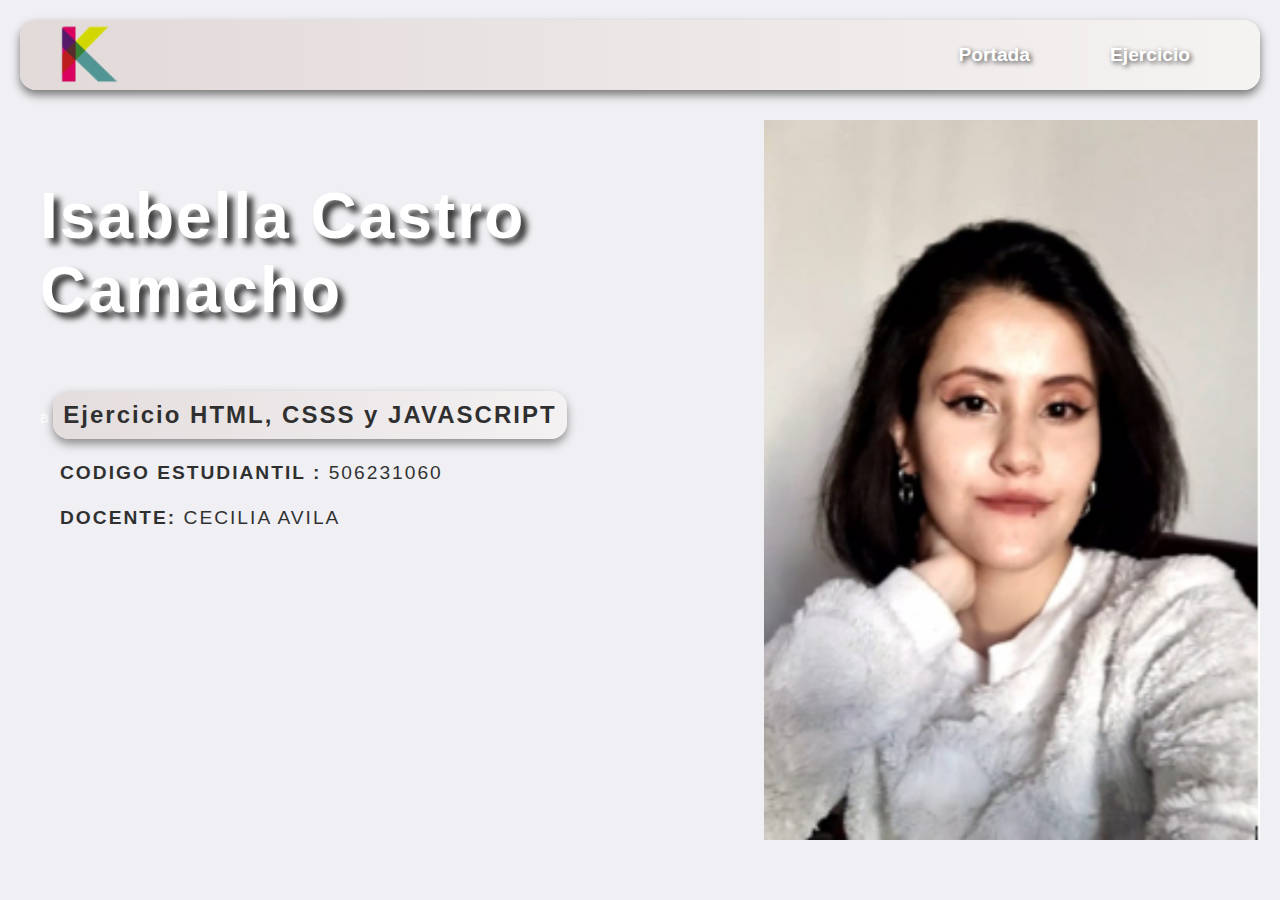
<file: portada.html>
<!DOCTYPE html>
<html lang="es">

<head>

    <link rel="stylesheet" href="portada.css">
    <meta charset="UTF-8">
    <meta name="viewport" content="width=device-width, initial-scale=1.0">
    <title>Isabella Castro Camacho - Portada</title>
</head>

<body>
    <header>
        <div class="logo">
            <img src="assets/Favicon.png" alt="CoderPro Logo">
        </div>
        <nav>
            <a href="portada.html" class="nav-link">Portada</a>
            <a href="index.html" class="nav-link">Ejercicio</a>
        </nav>
    </header>


    <div class="contenedor">
        <div class="imagen">
            <img src="assets/opinion.png" alt="Imagen de opinión">
        </div>
        <div class="contenedor-portada">
            <h1>Isabella Castro Camacho</h1>
            <br>
            <br>
            <br>a
            <h3 class="subtitulo">Ejercicio HTML, CSSS y JAVASCRIPT</h3>
            <br><br>

            <p class="h3"><strong>Codigo estudiantil : </strong> 506231060</p>
            <br>
            <p class="subtitulo"><strong>Docente: </strong>Cecilia Avila</p>
        </div>
    </div>
</body>

</html>
</file>
<file: portada.css>
* {
    margin: 0;
    padding: 0;
    box-sizing: border-box;
}


/* Estilos generales */

body {
    font-family: Arial, sans-serif;
    background-color: #F0F0F4;
    display: flex;
    flex-direction: column;
    align-items: center;
    padding: 20px;
}


/* Contenedor de portada */

.contenedor-portada {
    text-align: left;
    color: white;
    width: 50%;
    padding: 20px;
    margin-top: -250px;
    /* Eleva el texto más cerca del header */
}

h1 {
    font-size: 4rem;
    letter-spacing: 2px;
    margin-bottom: 10px;
    margin-right: 10px;
    /* Reduce el espacio inferior para subir el texto */
    font-weight: 900;
    /* Negrilla */
    color: rgb(255, 255, 255);
    /* Color verade */
    text-shadow: 6px 6px 6px rgb(46, 46, 46);
    /* Sombra negra */
    font-family: Arial, sans-serif;
}

h3 {
    font-size: 1.5rem;
    letter-spacing: 2px;
    /* Reduce el espaciado entre letras */
    opacity: 0.8;
    font-weight: 600;
    /* Negrilla */
    color: rgb(0, 0, 0);
    font-family: Arial, sans-serif;
    margin-bottom: 5px;
    /* Reduce el espacio entre líneas */
    background: linear-gradient(270deg, #e2d9d9, #ffffff, #e2d9d9);
    background-size: 300% 300%;
    animation: gradientMove 5s infinite linear;
    box-shadow: 0px 5px 10px rgba(0, 0, 0, 0.5);
    border-radius: 16px;
    padding: 10px;
    display: inline-block;
}

p {
    font-size: 1.2rem;
    letter-spacing: 2px;
    /* Reduce el espaciado entre letras */
    text-transform: uppercase;
    opacity: 0.8;
    color: rgb(0, 0, 0);
    font-family: Arial, sans-serif;
    margin-bottom: 5px;
    /* Reduce el espacio entre párrafos */
    margin-left: 20px;
    /* Desplaza el texto 20px hacia la derecha */
}

@media (max-width: 768px) {
    h1 {
        font-size: 2rem;
    }
    .subtitulo {
        font-size: 1rem;
    }
}


/* Header */

header {
    width: 100%;
    height: 70px;
    display: flex;
    justify-content: space-between;
    align-items: center;
    padding: 0 40px;
    background: linear-gradient(270deg, #e2d9d9, #ffffff, #e2d9d9);
    background-size: 300% 300%;
    animation: gradientMove 5s infinite linear;
    box-shadow: 0px 5px 10px rgba(0, 0, 0, 0.5);
    color: white;
    border-radius: 16px;
}


/* Animación de fondo */

@keyframes gradientMove {
    0% {
        background-position: 0% 50%;
    }
    50% {
        background-position: 100% 50%;
    }
    100% {
        background-position: 0% 50%;
    }
}

.logo img {
    width: 60px;
    height: auto;
}

nav {
    display: flex;
    gap: 80px;
    margin-right: 30px;
}

.nav-link {
    text-decoration: none;
    color: white;
    font-size: 1.2em;
    font-weight: bold;
    text-shadow: 2px 2px 5px rgba(0, 0, 0, 0.7);
    transition: all 0.3s ease-in-out;
    position: relative;
}

.nav-link:hover {
    transform: scale(1.2);
    color: black;
    text-shadow: 4px 4px 8px rgba(0, 0, 0, 0.9);
}

.contenedor {
    display: flex;
    align-items: center;
    justify-content: space-between;
    width: 100%;
    margin-top: 30px;
    /* Baja la imagen 30px debajo del header */
    flex-direction: row-reverse;
    /* Invierte el orden para que la imagen quede a la derecha */
}

.imagen {
    width: 40%;
    /* Reduce el tamaño de la imagen */
}

.imagen img {
    width: 100%;
    height: auto;
}

.contenedor-portada {
    text-align: left;
    width: 50%;
    padding: 20px;
}
</file>
